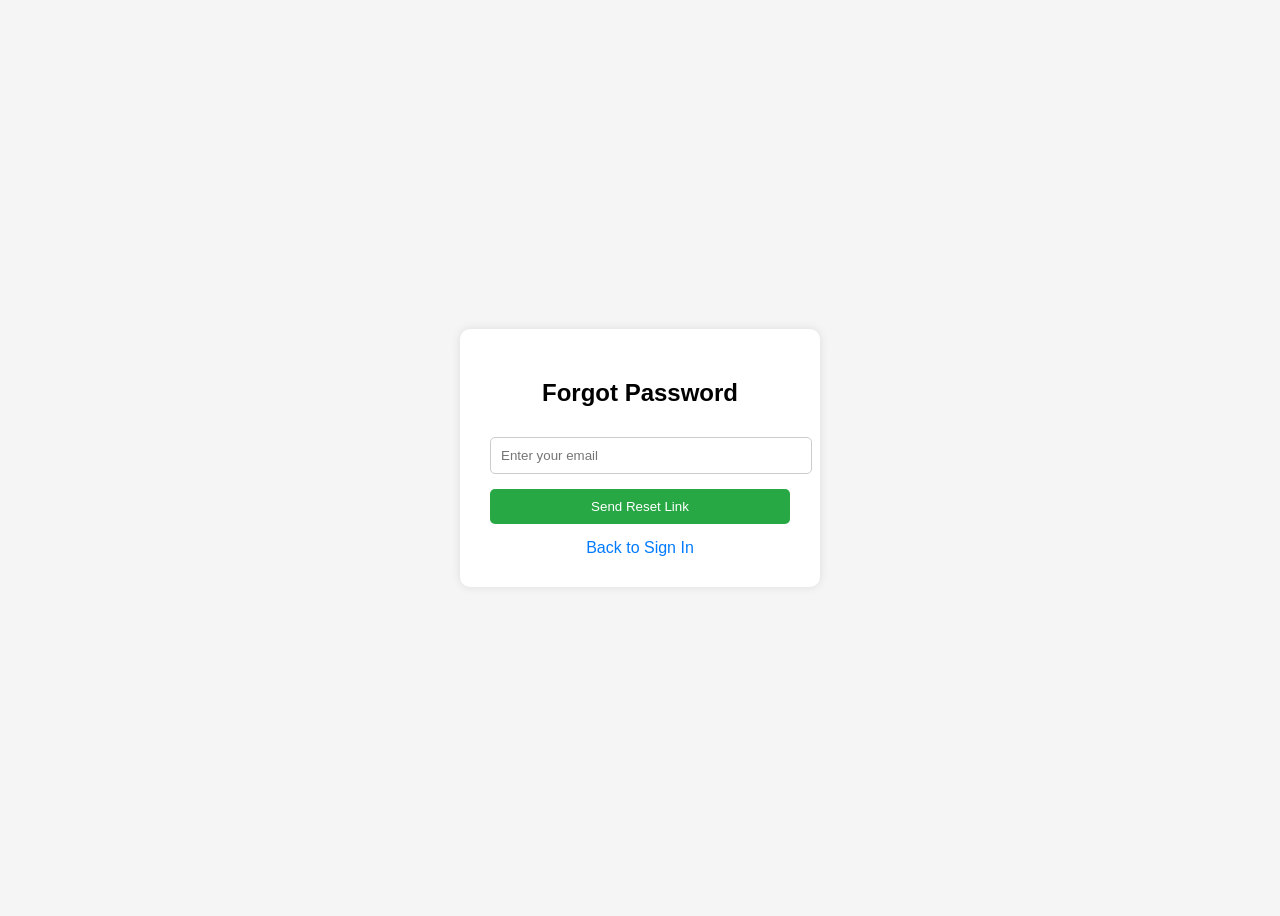
<file: Forgot Password.html>
<!DOCTYPE html>
<html lang="en">
<head>
  <meta charset="UTF-8" />
  <meta name="viewport" content="width=device-width, initial-scale=1.0"/>
  <title>Forgot Password</title>
  <style>
    body {
      font-family: Arial, sans-serif;
      background: #f5f5f5;
      display: flex;
      justify-content: center;
      align-items: center;
      height: 100vh;
    }
    .container {
      background: white;
      padding: 30px;
      border-radius: 10px;
      box-shadow: 0 0 10px rgba(0,0,0,0.1);
      width: 300px;
    }
    h2 {
      text-align: center;
    }
    input {
      width: 100%;
      padding: 10px;
      margin-top: 10px;
      margin-bottom: 15px;
      border: 1px solid #ccc;
      border-radius: 5px;
    }
    button {
      width: 100%;
      padding: 10px;
      background-color: #28a745;
      border: none;
      color: white;
      border-radius: 5px;
      cursor: pointer;
    }
    button:hover {
      background-color: #218838;
    }
    .link {
      text-align: center;
      margin-top: 15px;
    }
    .link a {
      color: #007bff;
      text-decoration: none;
    }
    .link a:hover {
      text-decoration: underline;
    }
  </style>
</head>
<body>
  <div class="container">
    <h2>Forgot Password</h2>
    <form action="your-password-reset-endpoint" method="POST">
      <input type="email" name="email" placeholder="Enter your email" required />
      <button type="submit">Send Reset Link</button>
    </form>
    <div class="link">
      <a href="http://127.0.0.1:5500/Login%20Page.html">Back to Sign In</a>
    </div>
  </div>
</body>
</html>
</file>
